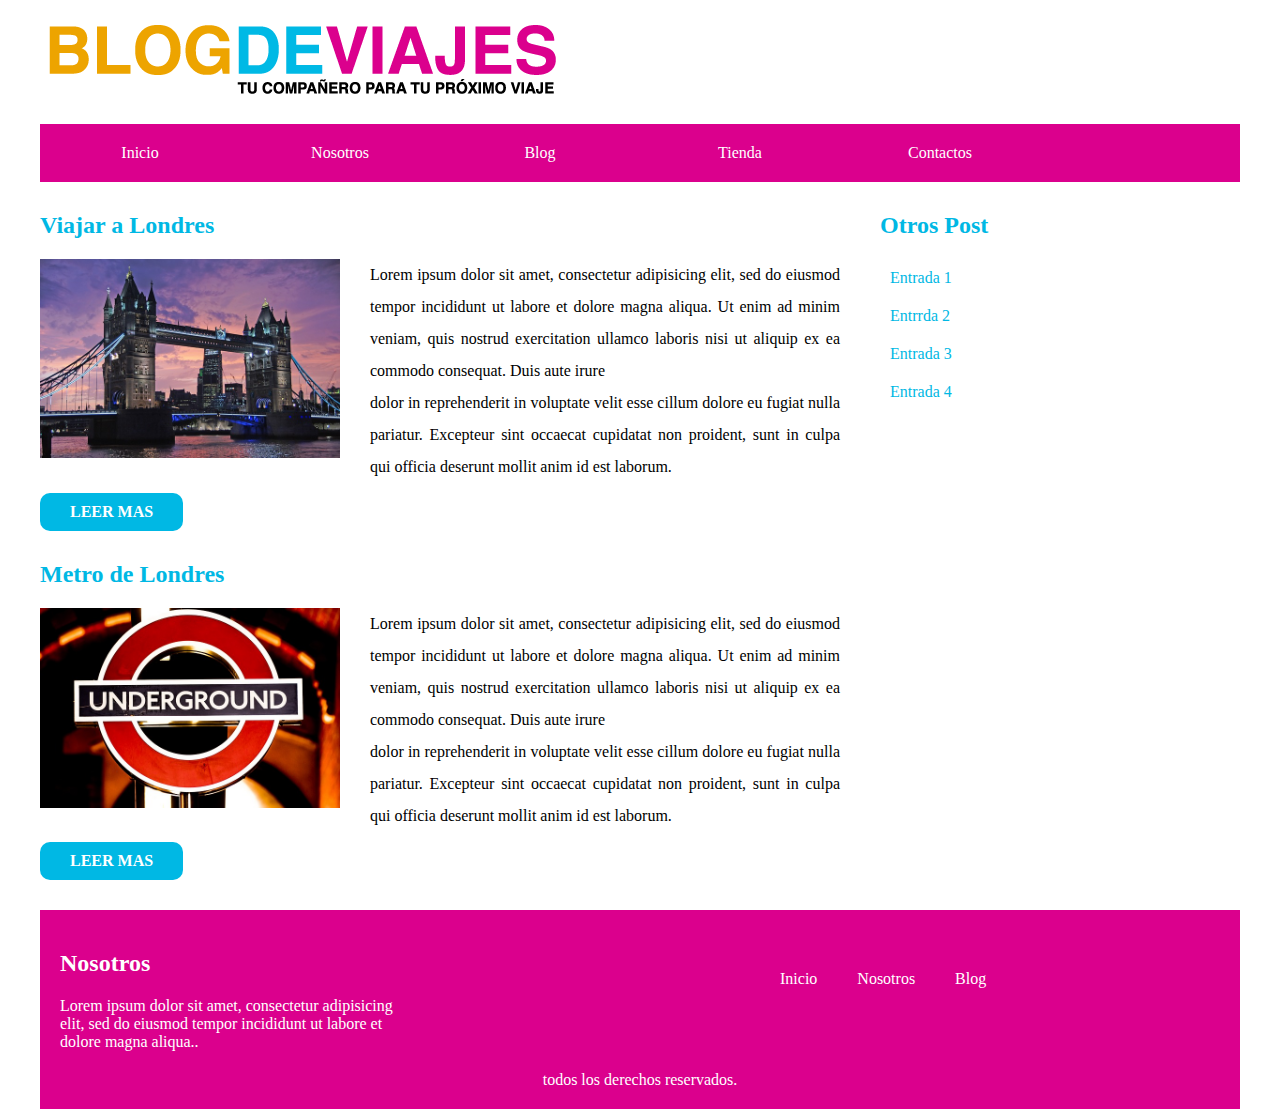
<file: index.html>
<!DOCTYPE html>
<html lang="en" dir="ltr">
  <head>
    <meta charset="utf-8">
    <title>Adytur</title>
    <link rel="stylesheet" href="styles/style.css">
  </head>
  <body>
    <div class="contenedor">
      <header>
          <div class="contenedor-logo">
            <div class="logo">
              <img src="images/logo.png" alt="logo viajes">
            </div>
          </div>
      </header>
      <div class="navegacion">
        <nav>
          <ul>
            <li><a href="#">Inicio</a></li>
            <li><a href="#">Nosotros</a>
              <ul>
                <li><a href="#">Mision</a></li>
                <li><a href="#">Vision</a></li>
                <li><a href="#">Valores</a></li>
              </ul>
            </li>
            <li><a href="#">Blog</a>
              <ul>
                <li><a href="#">Consejos</a></li>
                <li><a href="#">Ciudades</a></li>
                <li><a href="#">Promociones</a></li>
              </ul>
            </li>
            <li><a href="#">Tienda</a></li>
            <li><a href="#">Contactos</a></li>
          </ul>
        </nav>
      </div>

      <div class="contenido contenedor">
        <main>
          <article class="">
            <h2>Viajar a Londres</h2>
            <img src="images/imagen_2.jpg" alt="image de Londres puente">
            <p>Lorem ipsum dolor sit amet, consectetur adipisicing elit, sed do eiusmod tempor incididunt ut labore et dolore magna aliqua. Ut enim ad minim veniam, quis nostrud exercitation ullamco laboris nisi ut aliquip ex ea commodo consequat. Duis aute irure</p> <p> dolor in reprehenderit in voluptate velit esse cillum dolore eu fugiat nulla pariatur. Excepteur sint occaecat cupidatat non proident, sunt in culpa qui officia deserunt mollit anim id est laborum.</p>
            <a class="boton" href="#">leer mas</a>

          </article>
          <article class="">
            <h2>Metro de  Londres</h2>
            <img src="images/imagen_3.jpg" alt="Metro de Londres">
            <p>Lorem ipsum dolor sit amet, consectetur adipisicing elit, sed do eiusmod tempor incididunt ut labore et dolore magna aliqua. Ut enim ad minim veniam, quis nostrud exercitation ullamco laboris nisi ut aliquip ex ea commodo consequat. Duis aute irure</p> <p> dolor in reprehenderit in voluptate velit esse cillum dolore eu fugiat nulla pariatur. Excepteur sint occaecat cupidatat non proident, sunt in culpa qui officia deserunt mollit anim id est laborum.</p>
            <a class="boton" href="#">leer mas</a>

          </article>

        </main>

        <aside class="asidebar">
          <h2>Otros Post</h2>
          <ul>
            <li> <a href="#">Entrada 1</a> </li>
            <li> <a href="#">Entrrda 2</a> </li>
            <li> <a href="#">Entrada 3</a> </li>
            <li> <a href="#">Entrada 4</a> </li>

          </ul>
        </aside>

      </div>
      <footer>
        <div class="contenedor">
          <div class="nosotros">
            <h2>Nosotros</h2>
            <p>Lorem ipsum dolor sit amet, consectetur adipisicing elit, sed do eiusmod tempor incididunt ut labore et dolore magna aliqua..</p>
          </div>
          <div class="menu">
            <nav>
              <ul>
                <li><a href="#">Inicio</a></li>
                <li><a href="#">Nosotros</a></li>
                <li><a href="#">Blog</a></li>

              </ul>
            </nav>
          </div>


        </div>
          <p class="copyright">todos los derechos reservados.</p>
      </footer>



  </body>
</html>
</file>
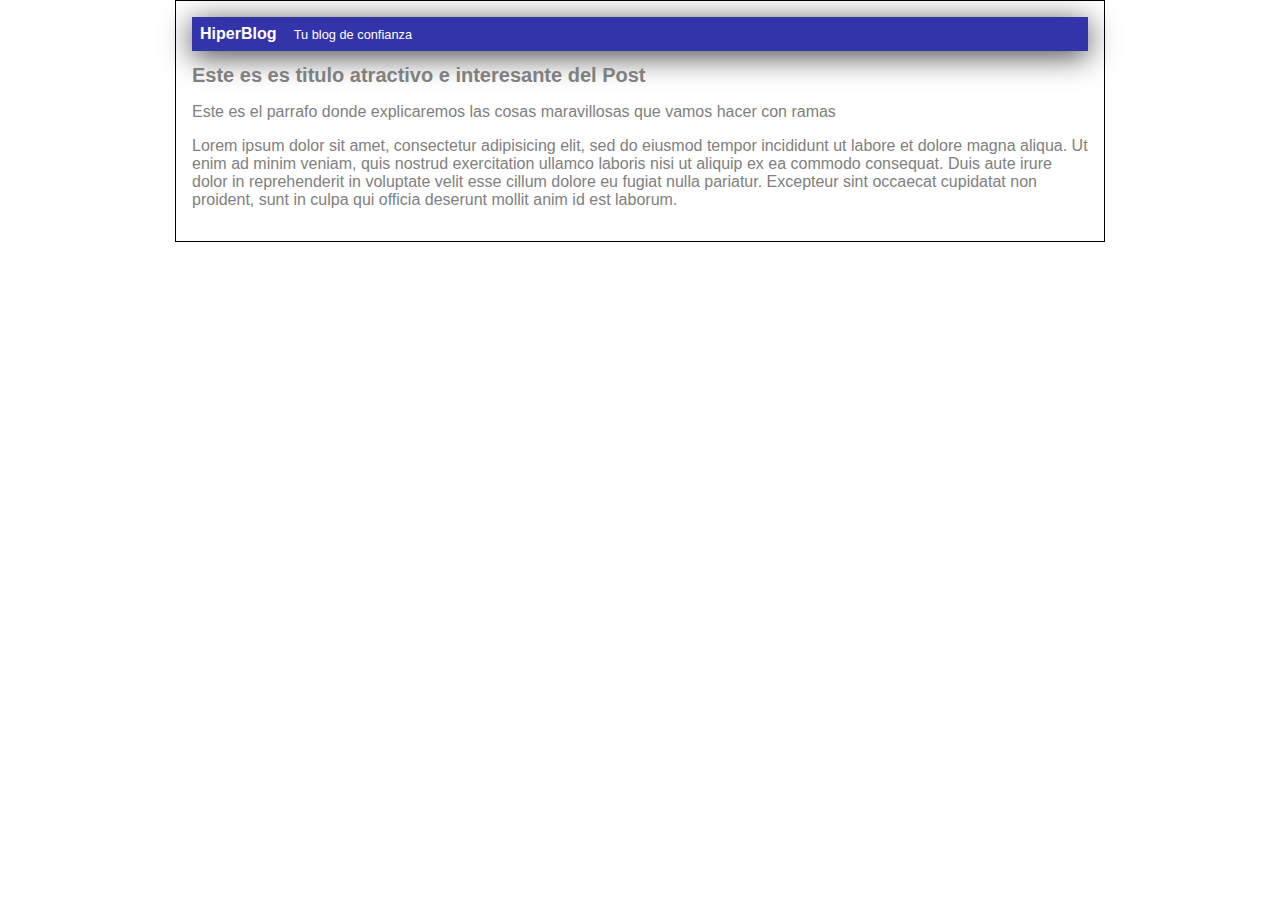
<file: blogpost.html>
<!DOCTYPE html>
<html lang="es">
<head>
    <meta charset="UTF-8">
    <meta name="viewport" content="width=device-width, initial-scale=1.0">
    <meta http-equiv="X-UA-Compatible" content="ie=edge">
    <title>Bienvenido a Hyperblog</title>
    <link rel="stylesheet" href="styles/estilos2.css">
</head>
<body>
    <div class="container">
        <div class="" id="cabecera">
            HiperBlog
            <span id="tagline">Tu blog de confianza</span>
        </div>

        <div class="post">

            <h1>Este es es titulo atractivo e interesante del Post</h1>
            <p>Este es el parrafo donde explicaremos las cosas maravillosas que vamos hacer con ramas</p>
            <p>Lorem ipsum dolor sit amet, consectetur adipisicing elit, sed do eiusmod tempor incididunt ut labore et dolore magna aliqua. Ut enim ad minim veniam, quis nostrud exercitation ullamco laboris nisi ut aliquip ex ea commodo consequat. Duis aute irure dolor in reprehenderit in voluptate velit esse cillum dolore eu fugiat nulla pariatur. Excepteur sint occaecat cupidatat non proident, sunt in culpa qui officia deserunt mollit anim id est laborum.</p>
        </div>
    </div>

</body>
</html>
</file>
<file: styles/style.css>
/*Estilos Globales*/
html {
  box-sizing: border-box;
}
*, *:before,*:after{
  box-sizing: inherit;
}
* {
  margin: 0;
  padding: 0;
}
body{
  font-family: verdana, serif;
}
header {
  padding: 20px 0;

}
div.contenedor{
  width: 1200px;
  margin: 0 auto;
}
/*Navegacion*/
.navegacion {
  background-color: #db008d;
}
nav{
  width: 1200px;
  margin: 0 auto;
  position: relative;
}
nav ul{
  list-style: none;
}
nav > ul > li {
  float: left;
}
nav ul::after{
  content: "";
  display: block;
  clear: both;
}
nav ul li a {
  display: inline-block;
  width: 200px;
  color: #ffffff;
  text-decoration: none;
  text-align: center;
  padding: 20px;
}
nav ul li a:hover{
  background-color: #00b8e4;
}
/*Segundo Nivel*/
nav ul ul {
  position: absolute;
  top: 100%;
  background-color: rgba(0,184,228,0.7);
  display: none;
}
nav ul li:hover > ul{
  display: block;
}
nav ul li:hover{
  background-color: rgba(0, 184, 228, 0.7);
}

/*Comtenido Principal*/
div.contenido:after{
  content: "";
  display: block;
  clear: both;
}
main{
  width: 70%;
  float: left;
  padding-right: 40px;
}
/*Entradas de articles*/
article{
  margin-top: 30px;
}
/*Sidebar*/
aside{
  margin-top: 30px;
  float: right;
  width: 30%;
}
aside ul{
  list-style: none;


}
aside ul li{
  padding: 10px 0 10px 10px;
}
aside ul li:hover{
  background-color: #00b8e4;
  cursor: pointer;

}
aside ul li a{
color: #00b8e4;
  text-decoration: none;
}

aside ul li:hover a{
  color: #fff;
}
h2{
  color: #00b8e4;
  margin-bottom: 20px;
}
article img{
  float: left;
  width: 300px;
  margin-right: 30px;
}
article p  {
  line-height: 2;
  text-align: justify;
}
.boton{
  background-color:  #00b8e4;
  padding: 10px 30px;
  display: inline-block;
  margin-top: 10px;
  font-weight: bold;
  color: #ffffff;
  text-transform: uppercase;
  text-decoration: none;
  border-radius: 10px;
}
/*footer*/
footer {
  background-color:  #db008d;
  padding-top: 40px;
  margin-top: 30px;
}
footer h2 {
  color: #ffffff;
}
footer .contenedor::after{
  content: '';
  display: block;
  clear: both;
}
footer div.nosotros {
  float: left;
  margin-left: 20px;
  width: 30%;
  color: #ffffff;

}
footer div.menu {
  float: right;
  width: 40%;
  text-align: right;
}
footer nav {
  width: auto;
}

footer nav ul li a {
  width: auto;
}
p.copyright{
  padding: 20px 0;
  text-align: center;
  color: white;

}
</file>
<file: styles/estilos2.css>
body{
    color: grey;
    text-align: center;
    font-family: Arial;
    font-size: 16px;
    margin: 0;
    padding: 0;
}
.container{
      width: 70%;
      padding: 1em;
      text-align: left;
      border: 1px solid #000;
      margin: 0 auto;
}
.container h1{
    font-size: 20px;
}
#cabecera{
    background: #33a;
    box-shadow: 0 5px 30px 0 rgba(0, 0, 0, 0.75);
    color: white;
    font-weight: bold;
    margin: 0;
    padding: 0.5em;
}
#cabecera #tagline{
    padding: 0 0 0 1em;
    font-weight: normal;
    font-size: 0.8em;
}
</file>
